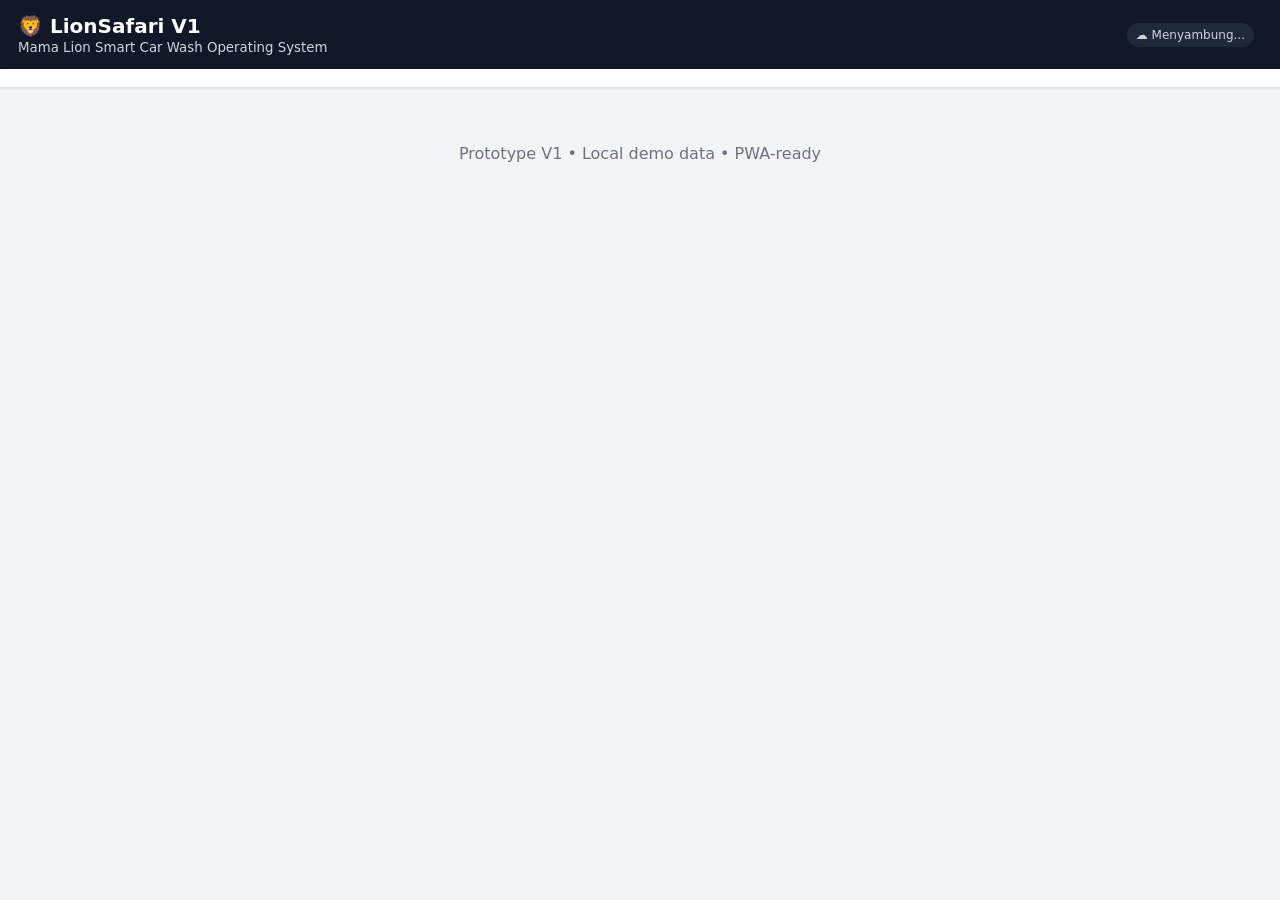
<file: index-2.html>
<!doctype html><html><head><meta charset='utf-8'><meta name='viewport' content='width=device-width,initial-scale=1'><meta name='theme-color' content='#111827'><title>LionSafari V1</title><link rel='manifest' href='manifest.json'><link rel='stylesheet' href='style.css'></head><body><header><div><b>🦁 LionSafari V1</b><small>Mama Lion Smart Car Wash Operating System</small></div><div class='row'><span id='syncStatus' class='synctag'></span><div id='clock'></div></div></header><nav id='nav'></nav><main id='app'></main><footer>Prototype V1 • <span id='dataMode'>Local demo data</span> • PWA-ready</footer><script type='module' src='app.js'></script></body></html>
</file>
<file: style.css>
*{box-sizing:border-box}
body{margin:0;font-family:system-ui,Arial;background:#f3f4f6;color:#111827}
header{background:#111827;color:white;padding:14px 18px;display:flex;justify-content:space-between;align-items:center}
header b{font-size:20px}
header small{display:block;color:#d1d5db;margin-top:2px}
nav{display:flex;gap:6px;overflow:auto;background:white;padding:9px;position:sticky;top:0;box-shadow:0 1px 4px #0002;z-index:5}
button{border:0;border-radius:9px;padding:10px 12px;cursor:pointer;background:#e5e7eb;position:relative}
button:disabled{opacity:.45;cursor:not-allowed}
nav button,nav .account-link{white-space:nowrap}
nav .account-link{border-radius:9px;padding:10px 12px;background:#e5e7eb;color:#111827;text-decoration:none;font-size:13px}
nav button.active,.primary{background:#111827;color:#fff}
main{max-width:1100px;margin:auto;padding:16px}
.grid{display:grid;grid-template-columns:repeat(auto-fit,minmax(210px,1fr));gap:12px}
.card{background:white;border-radius:14px;padding:16px;box-shadow:0 2px 10px #0001}
.card.empty{text-align:center;color:#6b7280;padding:28px}
.metric{font-size:28px;font-weight:750}
.muted{color:#6b7280}
.row{display:flex;gap:8px;flex-wrap:wrap;align-items:center}
input,select,textarea{width:100%;padding:10px;border:1px solid #d1d5db;border-radius:9px;margin:5px 0 10px}
label{font-size:13px;font-weight:650}
.tag{padding:5px 8px;border-radius:999px;background:#f3f4f6;font-size:12px}
.tag.ok{background:#dcfce7}
table{width:100%;border-collapse:collapse}
th,td{text-align:left;padding:10px;border-bottom:1px solid #e5e7eb;font-size:14px}
.danger{background:#fee2e2}
.warn{background:#fef3c7}
.ok{background:#dcfce7}
.err{color:#b91c1c;font-size:13px;min-height:18px}
.section-title{display:flex;justify-content:space-between;align-items:center;margin-bottom:10px;flex-wrap:wrap;gap:8px}
footer{text-align:center;color:#6b7280;padding:25px}
.bigbtn{padding:16px;font-weight:700}
.two{display:grid;grid-template-columns:1fr 1fr;gap:12px}
.badge{position:absolute;top:-6px;right:-6px;background:#dc2626;color:#fff;font-size:11px;line-height:1;padding:4px 6px;border-radius:999px}
.synctag{font-size:12px;padding:5px 9px;border-radius:999px;background:#1f2937;color:#d1d5db}
.synctag.ok{background:#14532d;color:#bbf7d0}
.synctag.warn{background:#78350f;color:#fde68a}
@media(max-width:650px){
  .two{grid-template-columns:1fr}
  header{align-items:flex-start;gap:8px}
  .hide-mobile{display:none}
}
</file>
